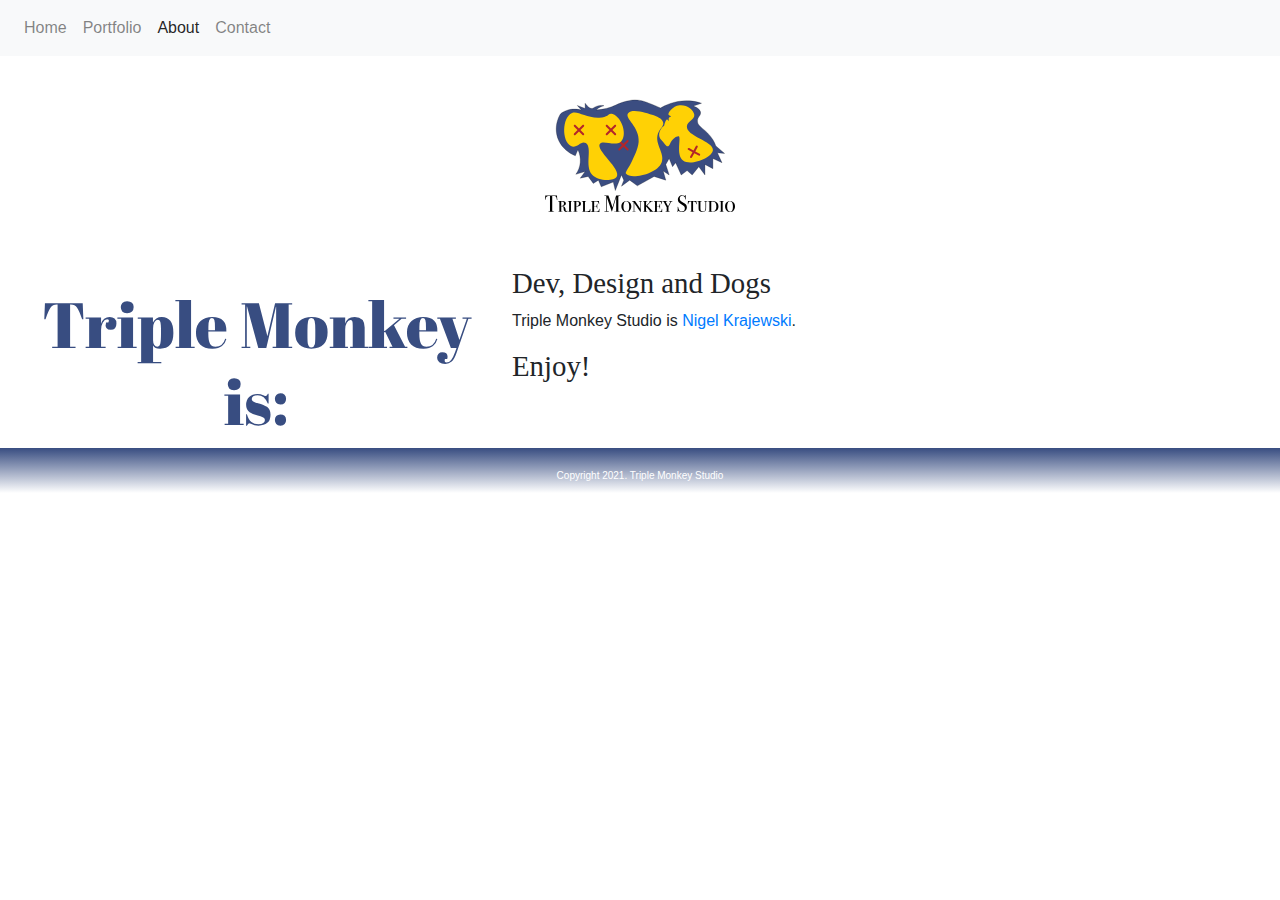
<file: about.html>
<!doctype html>
<html>
<head>
<meta charset="UTF-8">
<meta http-equiv="X-UA-Compatible" content="IE=edge">
<meta name="viewport" content="width=device-width, initial-scale=1.0">
<title id="page-title">Triple Monkey Studio about</title>
<link href="CSS/bootstrap-4.4.1.css" rel="stylesheet" type="text/css">
<link href="CSS/Styles.css" rel="stylesheet" type="text/css">
<script src="js/header.js" type="text/javascript" defer></script>     
<link rel="stylesheet" href='https://fonts.googleapis.com/css?family=Abril Fatface|Caveat'>
</head>

<body>
	
<header-component></header-component>

<aside>
  <h1>Triple Monkey is:</h1>
</aside>
<section>
  <h2>Dev, Design and Dogs</h2>
  <p>Triple Monkey Studio is <a href="https://www.linkedin.com/in/nigel-krajewski-a37b909b/" target="_blank">Nigel Krajewski</a>.
  <h2>Enjoy!</h2>
  </p>
</section>
<footer>Copyright 2021. Triple Monkey Studio</footer>
<script src="js/jquery-3.4.1.min.js"></script>
<script src="js/popper.min.js"></script>
<script src="js/bootstrap-4.4.1.js"></script>
</body>
</html>
</file>
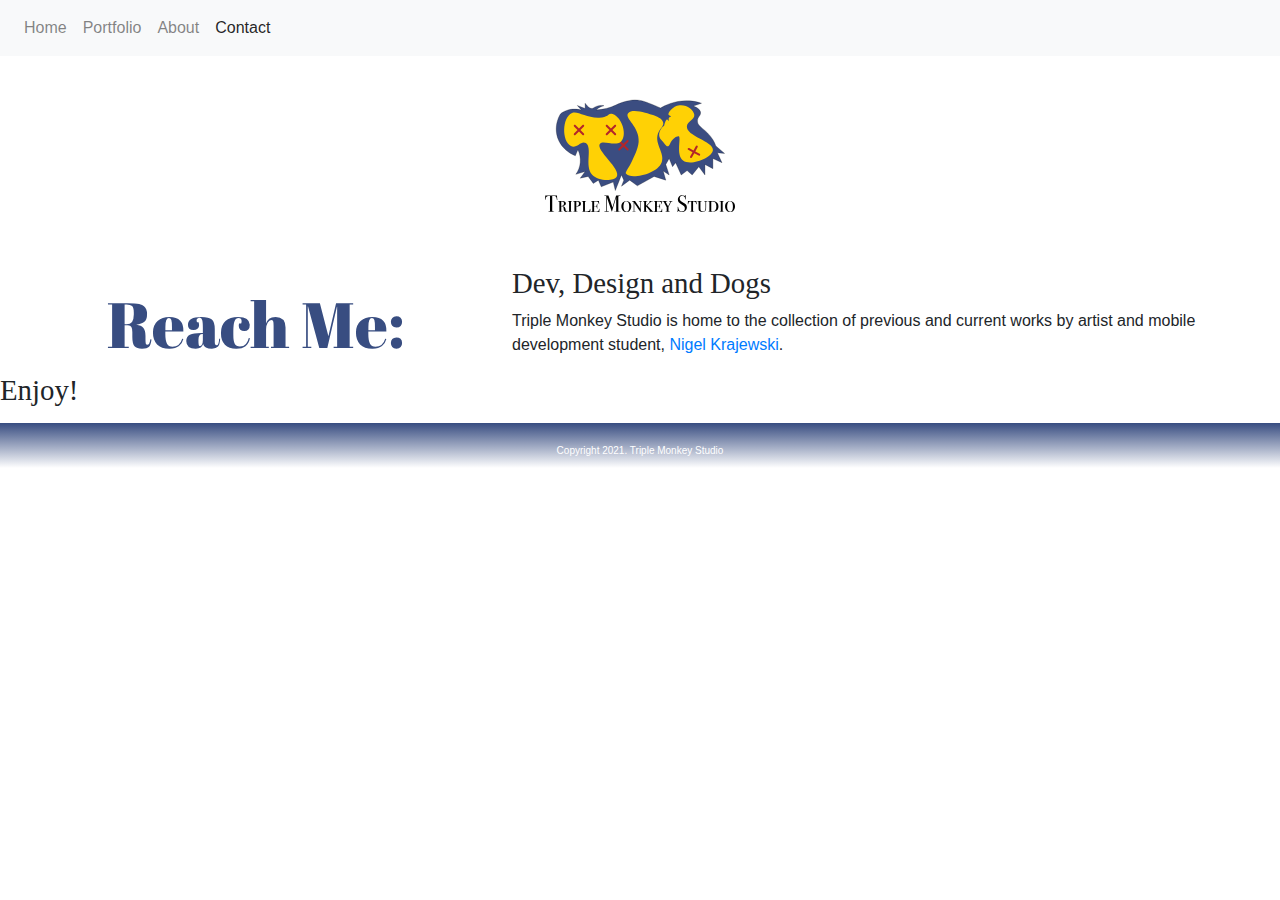
<file: contact.html>
<!doctype html>
<html>
<head>
<meta charset="UTF-8">
<meta http-equiv="X-UA-Compatible" content="IE=edge">
<meta name="viewport" content="width=device-width, initial-scale=1.0">
<title id="page-title">Triple Monkey Studio contact</title>
<link href="CSS/bootstrap-4.4.1.css" rel="stylesheet" type="text/css">
<link href="CSS/Styles.css" rel="stylesheet" type="text/css">
<script src="js/header.js" type="text/javascript" defer></script> 
<link rel="stylesheet" href='https://fonts.googleapis.com/css?family=Abril Fatface|Caveat'>
</head>

<body>
	
<header-component></header-component>
    
<aside>
  <h1>Reach Me:</h1>
</aside>
<section>
  <h2>Dev, Design and Dogs</h2>
  <p>Triple Monkey Studio is home to the collection of previous and current works by artist and mobile development student, <a href="https://www.linkedin.com/in/nigel-krajewski-a37b909b/" target="_blank">Nigel Krajewski</a>.
  <h2>Enjoy!</h2>
  </p>
</section>
<footer>Copyright 2021. Triple Monkey Studio</footer>
<script src="js/jquery-3.4.1.min.js"></script>
<script src="js/popper.min.js"></script>
<script src="js/bootstrap-4.4.1.js"></script>
</body>
</html>
</file>
<file: CSS/Styles.css>
@charset "UTF-8";
body {
    background-size: auto auto;
    background-clip: padding-box;
    background-repeat: no-repeat;
    background-attachment: fixed;
    font-family: ubuntu, sans-serif;
    font-style: normal;
    font-weight: 400;
}
header { 
    text-align: center;
    margin-top: 56px;
    margin-right: 10px;
    margin-bottom: 10px;
    margin-left: 10px;
}
header img {
    width: 200px;
    height: 200px;
    align-content: center;
}
body nav a {
    color: #9E91CB;
    text-decoration: none;
    padding-top: 20px;
    padding-right: 20px;
    padding-bottom: 20px;
    padding-left: 20px;
}
.navList {
    list-style-type: none;
    background-color: #FFFFFF;
    overflow-x: hidden;
}
.navListItem {
    padding-top: 8px;
    padding-right: 8px;
    padding-bottom: 8px;
    padding-left: 8px;
}
footer {
    font-size: x-small;
    text-align: center;
    color: #FFFFFF; 
    bottom: 0px;
    clear: left;
    width: 100%;
    background-image: linear-gradient(0deg,rgba(0,0,0,0.00) 0%, #384d81 100%);
    height: 30px;
    padding-top: 20px;
    background-attachment: scroll;
    padding-bottom: 25px;
}
h1 {
    font-family: 'Abril Fatface', serif;
    font-style: normal;
    font-weight: 400;
    font-size: 4em;
    text-align: center;
    color: #384d81;
}
h2 {
    font-style: normal;
    font-weight: 400;
    font-family: 'ubuntu';
    font-size: 1.8em;
}
h3 {
    font-style: normal;
    font-weight: 400;
    font-family: Ubuntu;
    font-size: 1.8em;
    text-align: center;
    color: #384d81;
}
h4 {
    font-style: normal;
    font-weight: 400;
    font-family: Caveat, cursive;
    font-size: 80px;
    text-align: center;
    transform: rotate(352deg);
}
p {
    text-align: justified;
}
div.rightSection {
    background-color: #FFFFFF;
    position: relative;
    margin-left: 3%;
    margin-right: 3%;
    float: right;
    width: 50%;
    z-index: 3;
}
div.rightSection img {
    position: relative;
    box-shadow: rgba(17, 17, 26, 0.1) 0px 4px 16px, rgba(17, 17, 26, 0.1) 0px 8px 24px, rgba(17, 17, 26, 0.1) 0px 16px 56px;
}
aside {
    float: left;
    width: 40%;
    margin-top: 20px;
    padding-left: 3%;
    padding-right: 3%;
    list-style-type: none;
}
div.nameTag {
    position: relative;
    float: left;
    width: 350px;
    margin: 10px;
    margin-left: 40PX;
    background-color: #FFFFFF;
    border-color: red;
    border-style: solid;
    border-radius: 10px;
    border-width: 5px 5px 40px 5px;
    height: 180px; 
    text-align: center;
    box-shadow: rgba(0, 0, 0, 0.4) 0px 2px 4px, rgba(0, 0, 0, 0.3) 0px 7px 13px -3px, rgba(0, 0, 0, 0.2) 0px -3px 0px;
    transform: rotate(339deg);
    z-index: 1;
}
div.nameTag h3{
    background-color: red;
    color: white;
    font-size: 35px;
}
.navbar {
    opacity: 0.96;
}
.navbar.navbar-expand-lg.navbar-light.bg-light .navbar-brand {
    color: #A76DCB;
    font-weight: bold;
}
.navbar-nav.mr-auto .nav-item .nav-link:hover {
    color: #A76DCB;
}

@media (max-width: 840px){
div.rightSection {
    background-color: #FFFFFF;
    color: #000000;
    border-radius: 10px;
    margin-left: 4.5%;
    margin-right: 2.5%;
    padding-right: 2.5%;
    padding-bottom: 2.5%;
    padding-left: 2.5%;
    float: left;
    width: 90%;
}
aside {
    float: center;
    width: 100%;
    margin-top: 20px;
    padding-right: 5%
    list-style-type: none;
}
h1 {
    font-family: 'Abril Fatface';
    font-style: normal;
    font-weight: 400;
    font-size: 3em;
    text-align: center;
    color: #3b4d81;
}
h3 {
    font-style: normal;
    font-weight: 400;
    font-family: ubuntu;
    font-size: 1.5em;
    text-align: center;
    color: #384d81;
}

@media (max-height:600px){
header {
    text-align: center;
    margin-top: 40px;
    margin-right: 20px;
    margin-bottom: 20px;
    margin-left: 20px;
}
}
</file>
